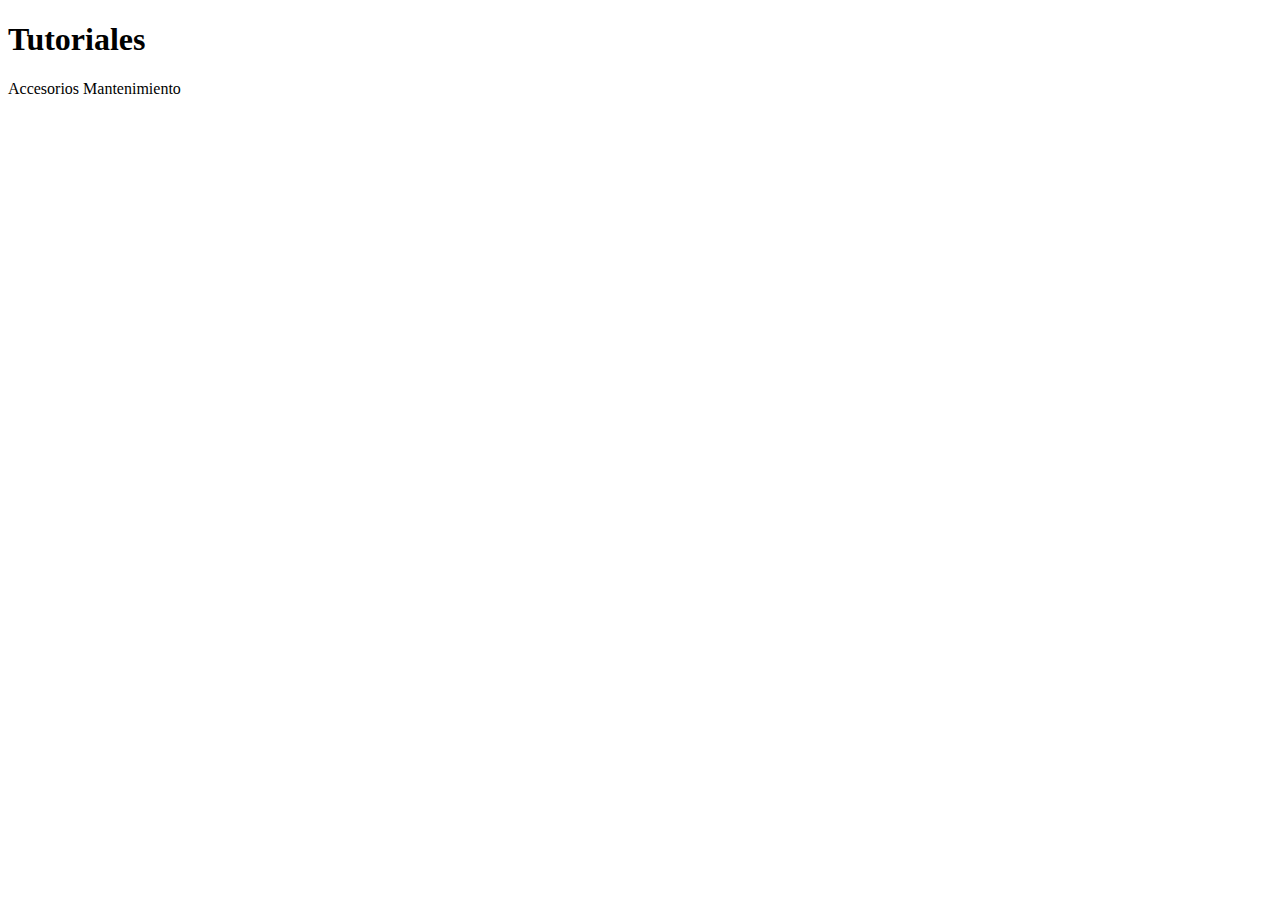
<file: pages/1Tutoriales.html>
<!DOCTYPE html>
<html lang="en">
<head>
    <meta charset="UTF-8">
    <meta http-equiv="X-UA-Compatible" content="IE=edge">
    <meta name="viewport" content="width=device-width, initial-scale=1.0">
    <title>tutoriales</title>
</head>

<header>
    <h1>Tutoriales</h1>
    <nav>
        Accesorios
        Mantenimiento
    </nav>
</header>
<body>
    
</body>
</html>
</file>
